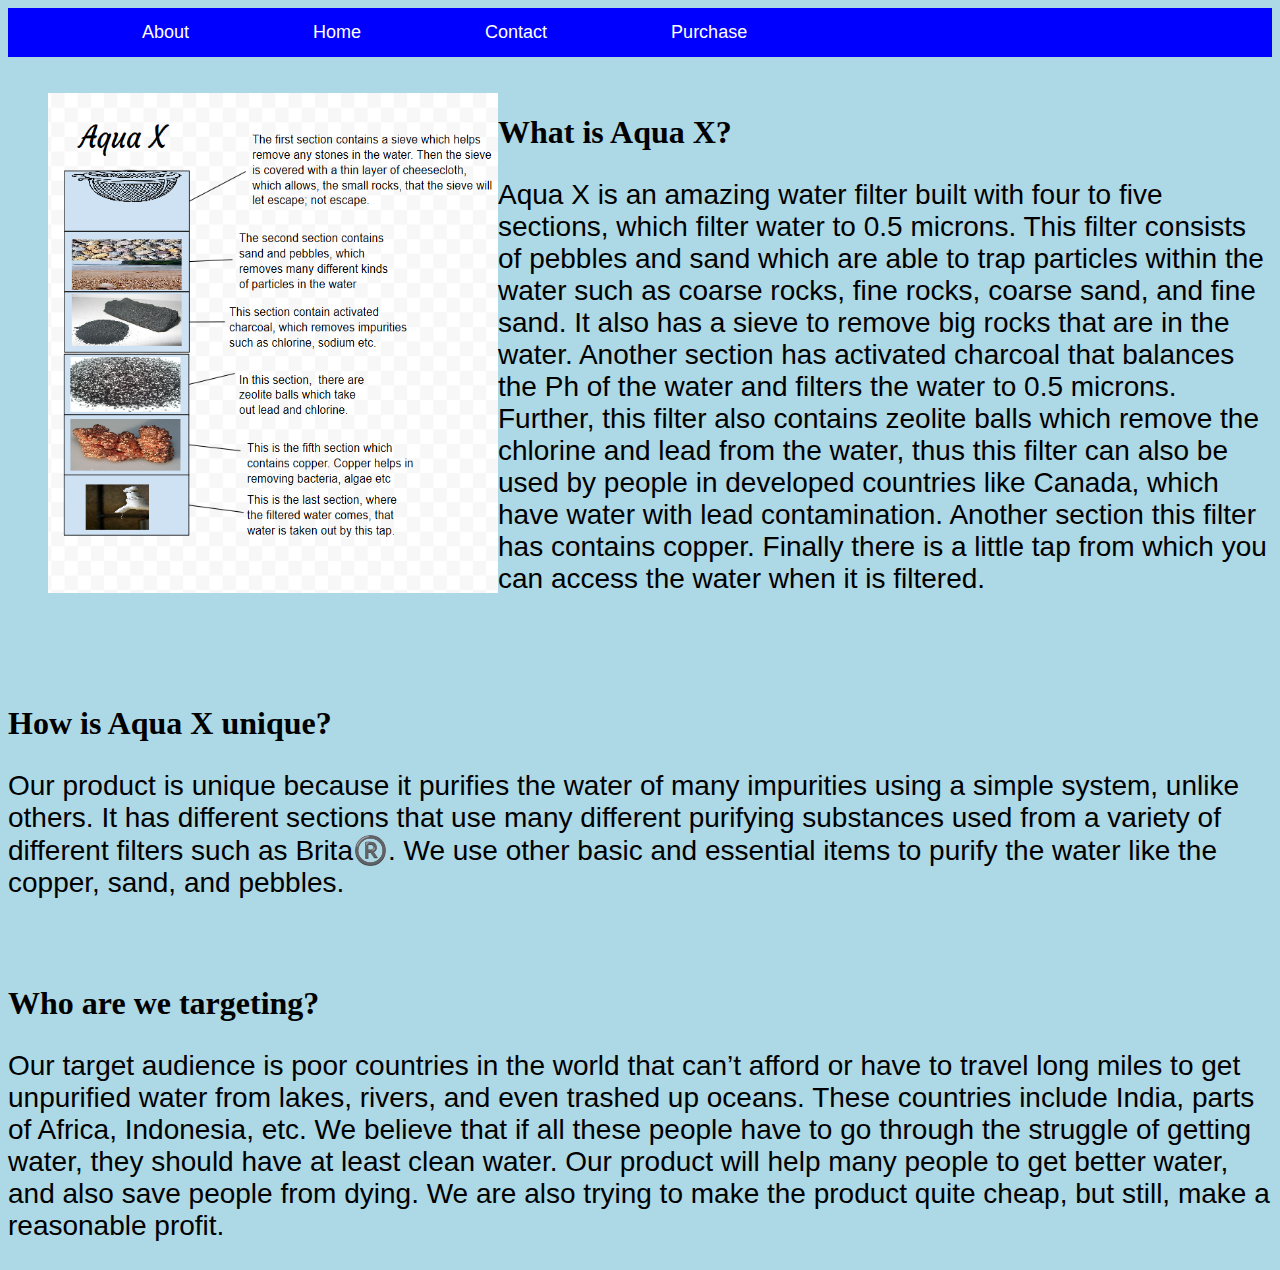
<file: about.html>
<!DOCTYPE html>
<html lang="en">
    <head>
        <meta charset="utf-8">
        <title> Aqua X</title>
        <link rel="stylesheet" type="text/css" href="style1.css">
        

    </head>

    <body>
      
        <nav class="topbar">
            <a href="about.html">About</a>
            <a href="index.html">Home</a>
            <a href="contact.html">Contact</a>
            <a href="purchase.html">Purchase</a>

        </nav> 
        
        <br>
        <br>

        <img src="Screenshot (17).png" width="450px" height="500" align="left">

        <h1>What is Aqua X?</h1>
        <p>
            Aqua X is an amazing water filter built with four to five sections, which filter water to 0.5 microns. 
            This filter consists of pebbles and sand which are able to trap particles within the water such as 
            coarse rocks, fine rocks, coarse sand, and fine sand. It also has a sieve to remove big rocks that are 
            in the water. Another section has activated charcoal that balances the Ph of the water and filters the
            water to 0.5 microns. Further, this filter also contains zeolite balls which remove the chlorine and
            lead from the water, thus this filter can also be used by people in developed countries like Canada, 
            which have water with lead contamination. Another section this filter has contains copper. Finally 
            there is a little tap from which you can access the water when it is filtered.
        </p>
        
        <br>
        <br>
        <br>

        </p>
           
        <h1>How is Aqua X unique?</h1>
        <p>
            Our product is unique because it purifies the water of many impurities using a simple system, 
            unlike others. It has different sections that use many different purifying substances used from
            a variety of different filters such as Brita®️. We use other basic and essential items to purify 
            the water like the copper, sand, and pebbles. 
        </p>
        
        <br>
        <br>
        
        <h1>Who are we targeting?</h1>
        <p>
            Our target audience is poor countries in the world that can’t afford or have to travel long miles 
            to get unpurified water from lakes, rivers, and even trashed up oceans. These countries include 
            India, parts of Africa, Indonesia, etc. We believe that if all these people have to go through the 
            struggle of getting water, they should have at least clean water. Our product will help many 
            people to get better water, and also save people from dying. We are also trying to make the product 
            quite cheap, but still, make a reasonable profit.


        </p>




    </body>
</html>
</file>
<file: style1.css>
html{
    background-color: lightblue;
}

.color{
    margin-top: 130px;  
}


nav{
    background-color:blue;  
    padding: 14px; 

}

.topbar a{
    color: white;
    text-decoration: none;
    font-size: 18px;
    font-family: sans-serif;
    font-weight: 100px;
    margin-left: 120px;
}

.topbar a:hover {
    color: orange

}


img{
    margin-left: 40px;
}


p{
    font-family: sans-serif;
    font-size: 28px;
}

.first{
    margin-right: 50px;
}
</file>
